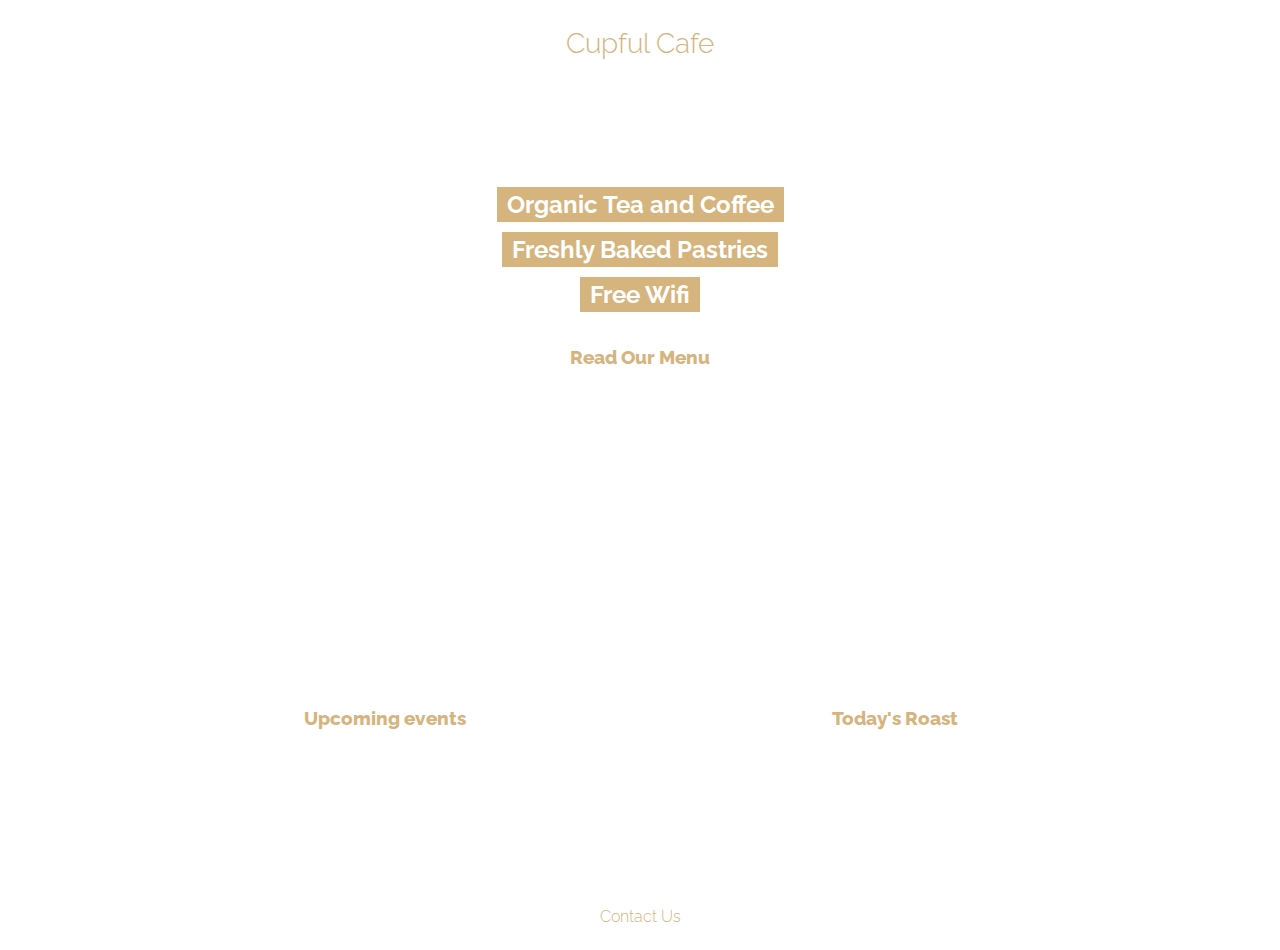
<file: CUPFUL CAFE/index.html>
<!DOCTYPE html>
<head>
  <link href='https://fonts.googleapis.com/css?family=Raleway:300,800' rel='stylesheet' type='text/css'>
  <link rel='stylesheet' type='text/css' href='style.css'/>
  
</head>
<html>
  <body>
    <div class="container">
    <h1>Cupful Cafe</h1>
      <div class="hero">
          <div class="hero-content">
            <div>
              <h2>Organic Tea and Coffee</h2>
            </div>
            <div>
              <h2>Freshly Baked Pastries</h2>
            </div>
            <div>
              <h2>Free Wifi</h2>
            </div>
            <div>
              <h3>Read Our Menu</h3>
            </div>
          </div>
      </div>

      <div class="supporting-container">
        <div class="upcoming">
          <h3>Upcoming events</h3>
        </div>
        <div class="roast">
          <h3>Today's Roast</h3>
        </div>
      </div>
      <p id="footer">Contact Us</p>
    </div>

  </body>
</html>
</file>
<file: CUPFUL CAFE/style.css>
body {
  font-family: 'Raleway',sans-serif;

}


h1 {
  font-size: 1.75rem;
  color: #D6B47E;
  width: 100%;
  font-weight: 300;
  text-align: center;


}

h2 {
  color: white;
  display: inline-block;
  text-align: center;
  background-color: #D6B47E;
  padding: 3px 10px;
  margin: 5px;
  
}

.menu {
  border: 2px solid;
  text-align: center;
  width: 200px;
}

h3 {
  color:#D6B47E;
  display: inline-block;
  font-weight: 800;
  background-color: #ffffff;
  text-align: center;
  padding: 10px 25px;
}

.container {
  min-width: 775px;
  display: flex;
  justify-content: center;
  flex-wrap: wrap;
}

.hero {
  background-image:url("https://s3.amazonaws.com/codecademy-content/projects/make-a-website/lesson-2/cafe.jpg");

  background-size: cover;
  min-width: 964px;
  min-height: 422px;
  display: flex;
  justify-content: center;
  align-items: center;
  text-align: center;
}

.supporting-container {
  display: flex;
  justify-content: center;
  align-items: center;
  padding: 45px 0 0 0;
}

.supporting-container div {
  background-size: cover;
  min-width: 450px;
  min-height: 345px;
  display: flex;
  justify-content: center;
  align-items: center;
  margin: 0 30px;
}

.upcoming {
  background-image:url("https://s3.amazonaws.com/codecademy-content/projects/make-a-website/lesson-2/events.jpg");

}

.roast {
  background-image:url("https://s3.amazonaws.com/codecademy-content/projects/make-a-website/lesson-2/roast.jpg");

}

#footer {
  text-align: center;
  color: #D6B47E;
  font-weight: 300;
  width: 100%;
  
}
</file>
